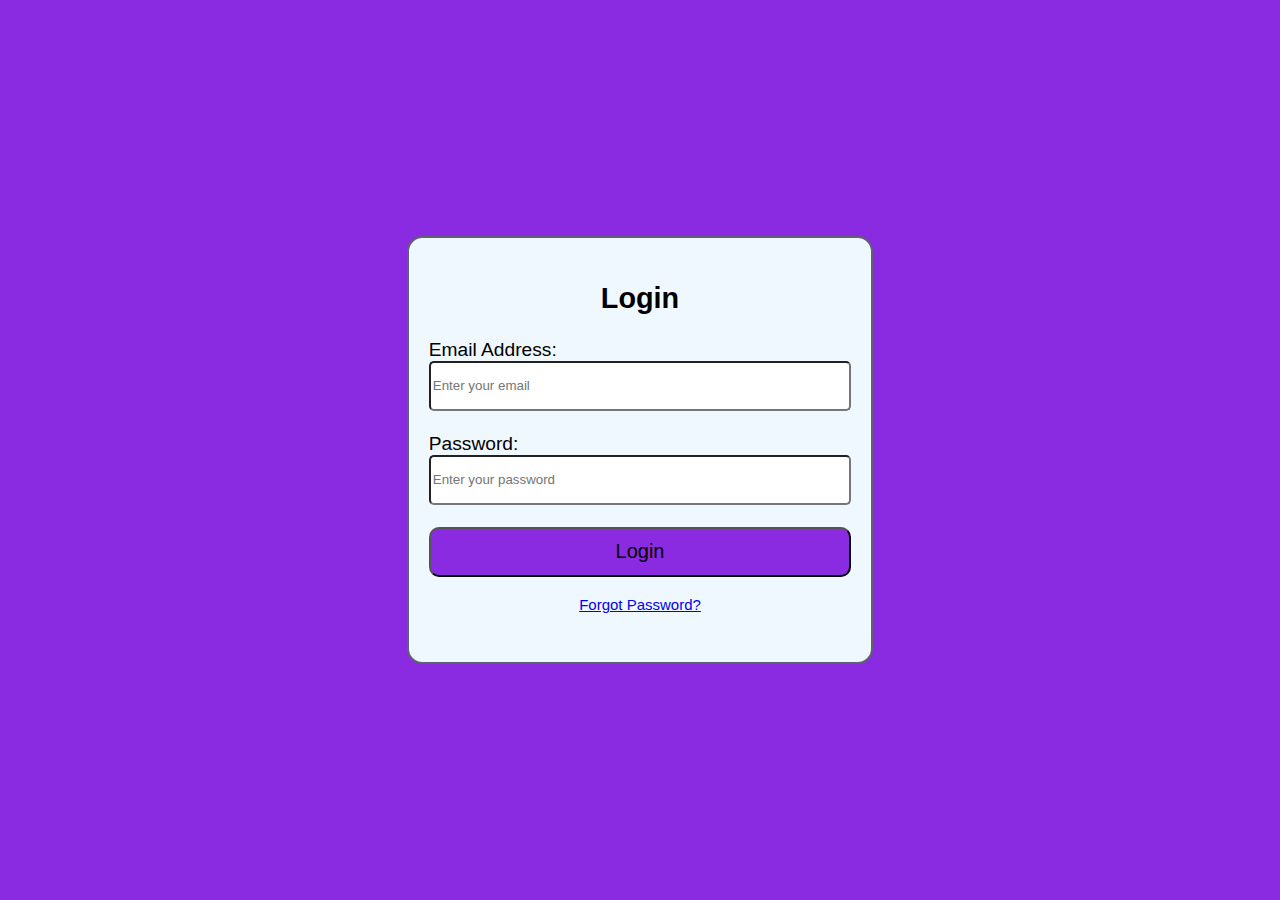
<file: index.html>
<html>
<head>
<title>login page</title>
<link rel="stylesheet" href="index.css">
</head>
<body>
    <div class="container">
        <div class="item">
            <h2>Login</h2>
            <form action="/submit" method="POST" enctype="multipart/form-data">
                <label for="email">Email Address:</label><br>
                <input class="textbox" type="email" id="email" name="email" required placeholder="Enter your email" size="75"><br><br>
                <label for="pass">Password:</label><br>
                <input class="textbox" type="password" id="pass" name="pass" required placeholder="Enter your password" size="75"><br><br>
                <input type="submit" class="button" name="submit" id="submit" value="Login">
            </form>
            <a href="NULL" class="forgot">Forgot Password?</a>
        </div>
    </div>

</body>
</html>
</file>
<file: index.css>
body{
        background-color: blueviolet;
    }

.item {
  border: 2px solid rgb(95 97 110);
  border-radius: 0.8em;
  padding: 20px;
  width: 22em;
  height: 20em;
  background-color: aliceblue;
}

.container {
  height: 100%;
  width: 100%;
  border: 2px blueviolet;
  border-radius: 0.5em;
  font: 1.2em sans-serif;

  display: flex;
  align-items: center;
  justify-content: center;
}
h2{
    text-align: center;
}
.textbox{
    border-radius: 5px;
    width: 100%;
    height: 50px;
}

.button{
    width: 100%;
    height: 50px;
    border-radius: 10px;
    background-color: blueviolet;
    font-size: 20px;
}

.forgot {
    font-size: 15px;
    text-align: center;
    display: block;
    margin-top: 10px;
}
</file>
